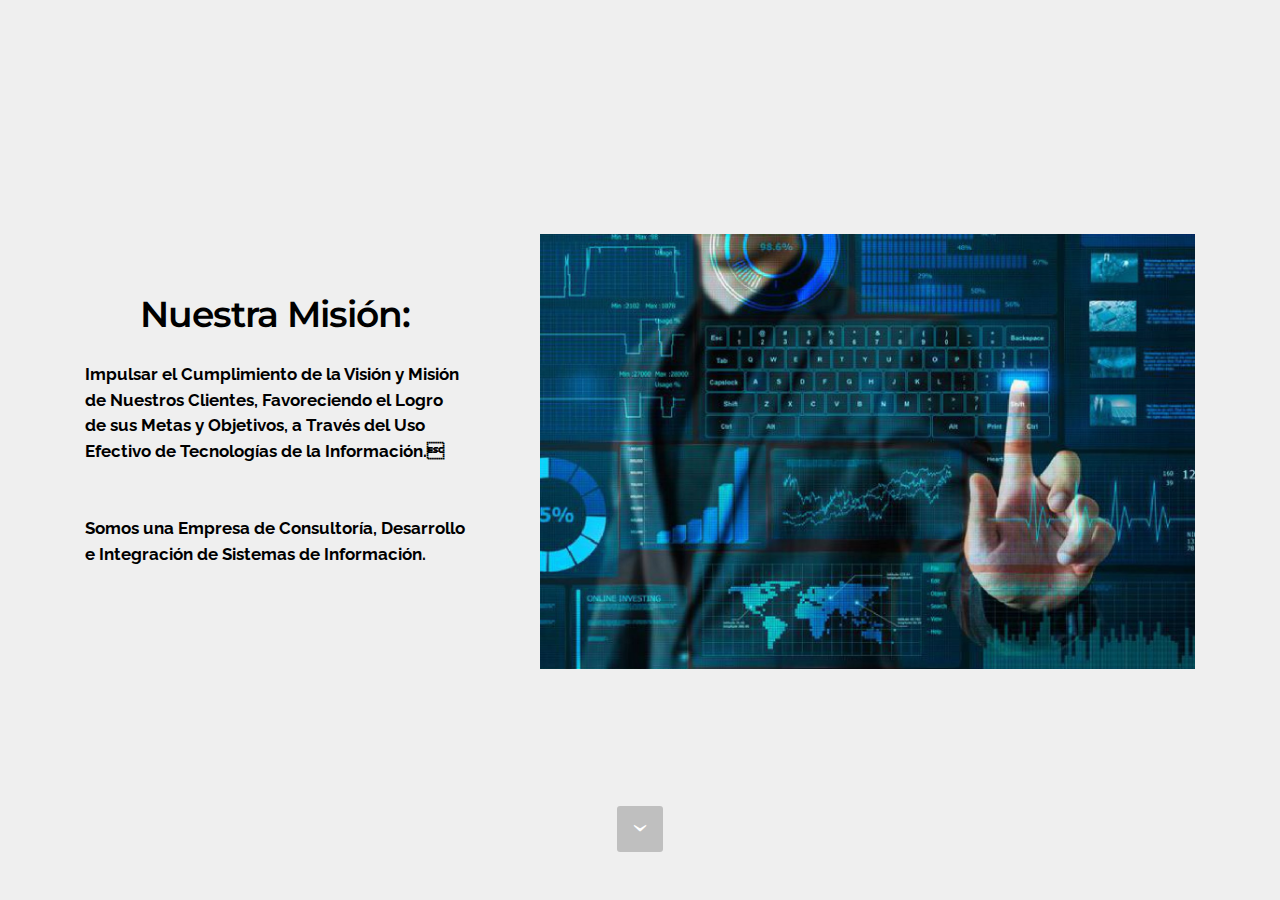
<file: geasolutions/somos.html>
<!DOCTYPE html>
<html>
<head>
  <!-- Site made with Mobirise Website Builder v3.11.1, https://mobirise.com -->
  <meta charset="UTF-8">
  <meta http-equiv="X-UA-Compatible" content="IE=edge">
  <meta name="generator" content="Mobirise v3.11.1, mobirise.com">
  <meta name="viewport" content="width=device-width, initial-scale=1">
  <link rel="shortcut icon" href="assets/images/logo-gea1-0-1-128x94-3.png" type="image/x-icon">
  <meta name="description" content="Empresa de Tecnologías de la Información">
  <title>Somos Gea</title>
  <link rel="stylesheet" href="https://fonts.googleapis.com/css?family=Lora:400,700,400italic,700italic&amp;subset=latin">
  <link rel="stylesheet" href="https://fonts.googleapis.com/css?family=Montserrat:400,700">
  <link rel="stylesheet" href="https://fonts.googleapis.com/css?family=Raleway:100,100i,200,200i,300,300i,400,400i,500,500i,600,600i,700,700i,800,800i,900,900i">
  <link rel="stylesheet" href="assets/bootstrap-material-design-font/css/material.css">
  <link rel="stylesheet" href="assets/tether/tether.min.css">
  <link rel="stylesheet" href="assets/bootstrap/css/bootstrap.min.css">
  <link rel="stylesheet" href="assets/animate.css/animate.min.css">
  <link rel="stylesheet" href="assets/theme/css/style.css">
  <link rel="stylesheet" href="assets/mobirise/css/mbr-additional.css" type="text/css">
  
  
  
</head>
<body>
<section class="mbr-section mbr-section-hero mbr-section-full header2" id="header2-1q" style="background-color: rgb(239, 239, 239);">

    

    <div class="mbr-table mbr-table-full">
        <div class="mbr-table-cell">

            <div class="container">
                <div class="mbr-section row">
                    <div class="mbr-table-md-up">
                        
                        
                        

                        <div class="mbr-table-cell col-md-5 content-size text-xs-center text-md-right">

                            <h3 class="mbr-section-title display-2">Nuestra Misión:<br></h3>

                            <div class="mbr-section-text lead">
                                <p><strong>Impulsar el Cumplimiento de la Visión y Misión de Nuestros Clientes, Favoreciendo el Logro de sus Metas y Objetivos, a Través del Uso Efectivo de Tecnologías de la Información.<br></strong><br><strong><br></strong><strong>Somos una Empresa de Consultoría, Desarrollo e Integración de Sistemas de Información.</strong><br></p>
                            </div>

                            

                        </div>
                        <div class="mbr-table-cell mbr-valign-top mbr-left-padding-md-up col-md-7 image-size" style="width: 64%;">
                            <div class="mbr-figure"><img src="assets/images/tecnologia-shutterstock-1-1400x932.jpg"></div>
                        </div>

                    </div>
                </div>
            </div>

        </div>
    </div>

    <div class="mbr-arrow mbr-arrow-floating hidden-sm-down" aria-hidden="true"><a href="#next"><i class="mbr-arrow-icon"></i></a></div>

</section>


  <section class="engine"><a rel="external" href="https://mobirise.com">mobirise.com</a></section><script src="assets/web/assets/jquery/jquery.min.js"></script>
  <script src="assets/tether/tether.min.js"></script>
  <script src="assets/bootstrap/js/bootstrap.min.js"></script>
  <script src="assets/smooth-scroll/SmoothScroll.js"></script>
  <script src="assets/viewportChecker/jquery.viewportchecker.js"></script>
  <script src="assets/theme/js/script.js"></script>
  
  
  <input name="animation" type="hidden">
   <div id="scrollToTop" class="scrollToTop mbr-arrow-up"><a style="text-align: center;"><i class="mbr-arrow-up-icon"></i></a></div>
  </body>
</html>
</file>
<file: geasolutions/assets/bootstrap-material-design-font/css/material.css>
@font-face {
  font-family: 'Material-Design-Icons';
  src: url('../fonts/Material-Design-Icons.eot?3ocs8m');
  src: url('../fonts/Material-Design-Icons.eot?#iefix3ocs8m') format('embedded-opentype'), url('../fonts/Material-Design-Icons.woff?3ocs8m') format('woff'), url('../fonts/Material-Design-Icons.ttf?3ocs8m') format('truetype'), url('../fonts/Material-Design-Icons.svg?3ocs8m#Material-Design-Icons') format('svg');
  font-weight: normal;
  font-style: normal;
}
[class^="mdi-"],
[class*="mdi-"] {
  speak: none;
  display: inline-block;
  font-style: normal;
  font-variant:normal;
  font-weight:normal;
  /*font-size:24px;*/
  line-height:1;
  font-family:'Material-Design-Icons' !important;
  text-rendering: auto;
  
  -webkit-font-smoothing: antialiased;
  -moz-osx-font-smoothing: grayscale;
  -webkit-transform: translate(0, 0);
      -ms-transform: translate(0, 0);
          transform: translate(0, 0);
}
[class^="mdi-"]:before,
[class*="mdi-"]:before {
  display: inline-block;
  speak: none;
  text-decoration: inherit;
}
[class^="mdi-"].pull-left,
[class*="mdi-"].pull-left {
  margin-right: .3em;
}
[class^="mdi-"].pull-right,
[class*="mdi-"].pull-right {
  margin-left: .3em;
}
[class^="mdi-"].mdi-lg:before,
[class*="mdi-"].mdi-lg:before,
[class^="mdi-"].mdi-lg:after,
[class*="mdi-"].mdi-lg:after {
  font-size: 1.33333333em;
  line-height: 0.75em;
  vertical-align: -15%;
}
[class^="mdi-"].mdi-2x:before,
[class*="mdi-"].mdi-2x:before,
[class^="mdi-"].mdi-2x:after,
[class*="mdi-"].mdi-2x:after {
  font-size: 2em;
}
[class^="mdi-"].mdi-3x:before,
[class*="mdi-"].mdi-3x:before,
[class^="mdi-"].mdi-3x:after,
[class*="mdi-"].mdi-3x:after {
  font-size: 3em;
}
[class^="mdi-"].mdi-4x:before,
[class*="mdi-"].mdi-4x:before,
[class^="mdi-"].mdi-4x:after,
[class*="mdi-"].mdi-4x:after {
  font-size: 4em;
}
[class^="mdi-"].mdi-5x:before,
[class*="mdi-"].mdi-5x:before,
[class^="mdi-"].mdi-5x:after,
[class*="mdi-"].mdi-5x:after {
  font-size: 5em;
}
[class^="mdi-device-signal-cellular-"]:after,
[class^="mdi-device-battery-"]:after,
[class^="mdi-device-battery-charging-"]:after,
[class^="mdi-device-signal-cellular-connected-no-internet-"]:after,
[class^="mdi-device-signal-wifi-"]:after,
[class^="mdi-device-signal-wifi-statusbar-not-connected"]:after,
.mdi-device-network-wifi:after {
  opacity: .3;
  position: absolute;
  left: 0;
  top: 0;
  z-index: 1;
  display: inline-block;
  speak: none;
  text-decoration: inherit;
}
[class^="mdi-device-signal-cellular-"]:after {
  content: "\e758";
}
[class^="mdi-device-battery-"]:after {
  content: "\e735";
}
[class^="mdi-device-battery-charging-"]:after {
  content: "\e733";
}
[class^="mdi-device-signal-cellular-connected-no-internet-"]:after {
  content: "\e75d";
}
[class^="mdi-device-signal-wifi-"]:after,
.mdi-device-network-wifi:after {
  content: "\e765";
}
[class^="mdi-device-signal-wifi-statusbasr-not-connected"]:after {
  content: "\e8f7";
}
.mdi-device-signal-cellular-off:after,
.mdi-device-signal-cellular-null:after,
.mdi-device-signal-cellular-no-sim:after,
.mdi-device-signal-wifi-off:after,
.mdi-device-signal-wifi-4-bar:after,
.mdi-device-signal-cellular-4-bar:after,
.mdi-device-battery-alert:after,
.mdi-device-signal-cellular-connected-no-internet-4-bar:after,
.mdi-device-battery-std:after,
.mdi-device-battery-full .mdi-device-battery-unknown:after {
  content: "";
}
.mdi-fw {
  width: 1.28571429em;
  text-align: center;
}
.mdi-ul {
  padding-left: 0;
  margin-left: 2.14285714em;
  list-style-type: none;
}
.mdi-ul > li {
  position: relative;
}
.mdi-li {
  position: absolute;
  left: -2.14285714em;
  width: 2.14285714em;
  top: 0.14285714em;
  text-align: center;
}
.mdi-li.mdi-lg {
  left: -1.85714286em;
}
.mdi-border {
  padding: .2em .25em .15em;
  border: solid 0.08em #eeeeee;
  border-radius: .1em;
}
.mdi-spin {
  -webkit-animation: mdi-spin 2s infinite linear;
  animation: mdi-spin 2s infinite linear;
  -webkit-transform-origin: 50% 50%;
  -ms-transform-origin: 50% 50%;
      transform-origin: 50% 50%;
}
.mdi-pulse {
  -webkit-animation: mdi-spin 1s steps(8) infinite;
  animation: mdi-spin 1s steps(8) infinite;
  -webkit-transform-origin: 50% 50%;
  -ms-transform-origin: 50% 50%;
      transform-origin: 50% 50%;
}
@-webkit-keyframes mdi-spin {
  0% {
    -webkit-transform: rotate(0deg);
    transform: rotate(0deg);
  }
  100% {
    -webkit-transform: rotate(359deg);
    transform: rotate(359deg);
  }
}
@keyframes mdi-spin {
  0% {
    -webkit-transform: rotate(0deg);
    transform: rotate(0deg);
  }
  100% {
    -webkit-transform: rotate(359deg);
    transform: rotate(359deg);
  }
}
.mdi-rotate-90 {
  filter: progid:DXImageTransform.Microsoft.BasicImage(rotation=1);
  -webkit-transform: rotate(90deg);
  -ms-transform: rotate(90deg);
  transform: rotate(90deg);
}
.mdi-rotate-180 {
  filter: progid:DXImageTransform.Microsoft.BasicImage(rotation=2);
  -webkit-transform: rotate(180deg);
  -ms-transform: rotate(180deg);
  transform: rotate(180deg);
}
.mdi-rotate-270 {
  filter: progid:DXImageTransform.Microsoft.BasicImage(rotation=3);
  -webkit-transform: rotate(270deg);
  -ms-transform: rotate(270deg);
  transform: rotate(270deg);
}
.mdi-flip-horizontal {
  filter: progid:DXImageTransform.Microsoft.BasicImage(rotation=0, mirror=1);
  -webkit-transform: scale(-1, 1);
  -ms-transform: scale(-1, 1);
  transform: scale(-1, 1);
}
.mdi-flip-vertical {
  filter: progid:DXImageTransform.Microsoft.BasicImage(rotation=2, mirror=1);
  -webkit-transform: scale(1, -1);
  -ms-transform: scale(1, -1);
  transform: scale(1, -1);
}
:root .mdi-rotate-90,
:root .mdi-rotate-180,
:root .mdi-rotate-270,
:root .mdi-flip-horizontal,
:root .mdi-flip-vertical {
  -webkit-filter: none;
          filter: none;
}
.mdi-stack {
  position: relative;
  display: inline-block;
  width: 2em;
  height: 2em;
  line-height: 2em;
  vertical-align: middle;
}
.mdi-stack-1x,
.mdi-stack-2x {
  position: absolute;
  left: 0;
  width: 100%;
  text-align: center;
}
.mdi-stack-1x {
  line-height: inherit;
}
.mdi-stack-2x {
  font-size: 2em;
}
.mdi-inverse {
  color: #ffffff;
}
/* Start Icons */
.mdi-action-3d-rotation:before {
  content: "\e600";
}
.mdi-action-accessibility:before {
  content: "\e601";
}
.mdi-action-account-balance-wallet:before {
  content: "\e602";
}
.mdi-action-account-balance:before {
  content: "\e603";
}
.mdi-action-account-box:before {
  content: "\e604";
}
.mdi-action-account-child:before {
  content: "\e605";
}
.mdi-action-account-circle:before {
  content: "\e606";
}
.mdi-action-add-shopping-cart:before {
  content: "\e607";
}
.mdi-action-alarm-add:before {
  content: "\e608";
}
.mdi-action-alarm-off:before {
  content: "\e609";
}
.mdi-action-alarm-on:before {
  content: "\e60a";
}
.mdi-action-alarm:before {
  content: "\e60b";
}
.mdi-action-android:before {
  content: "\e60c";
}
.mdi-action-announcement:before {
  content: "\e60d";
}
.mdi-action-aspect-ratio:before {
  content: "\e60e";
}
.mdi-action-assessment:before {
  content: "\e60f";
}
.mdi-action-assignment-ind:before {
  content: "\e610";
}
.mdi-action-assignment-late:before {
  content: "\e611";
}
.mdi-action-assignment-return:before {
  content: "\e612";
}
.mdi-action-assignment-returned:before {
  content: "\e613";
}
.mdi-action-assignment-turned-in:before {
  content: "\e614";
}
.mdi-action-assignment:before {
  content: "\e615";
}
.mdi-action-autorenew:before {
  content: "\e616";
}
.mdi-action-backup:before {
  content: "\e617";
}
.mdi-action-book:before {
  content: "\e618";
}
.mdi-action-bookmark-outline:before {
  content: "\e619";
}
.mdi-action-bookmark:before {
  content: "\e61a";
}
.mdi-action-bug-report:before {
  content: "\e61b";
}
.mdi-action-cached:before {
  content: "\e61c";
}
.mdi-action-check-circle:before {
  content: "\e61d";
}
.mdi-action-class:before {
  content: "\e61e";
}
.mdi-action-credit-card:before {
  content: "\e61f";
}
.mdi-action-dashboard:before {
  content: "\e620";
}
.mdi-action-delete:before {
  content: "\e621";
}
.mdi-action-description:before {
  content: "\e622";
}
.mdi-action-dns:before {
  content: "\e623";
}
.mdi-action-done-all:before {
  content: "\e624";
}
.mdi-action-done:before {
  content: "\e625";
}
.mdi-action-event:before {
  content: "\e626";
}
.mdi-action-exit-to-app:before {
  content: "\e627";
}
.mdi-action-explore:before {
  content: "\e628";
}
.mdi-action-extension:before {
  content: "\e629";
}
.mdi-action-face-unlock:before {
  content: "\e62a";
}
.mdi-action-favorite-outline:before {
  content: "\e62b";
}
.mdi-action-favorite:before {
  content: "\e62c";
}
.mdi-action-find-in-page:before {
  content: "\e62d";
}
.mdi-action-find-replace:before {
  content: "\e62e";
}
.mdi-action-flip-to-back:before {
  content: "\e62f";
}
.mdi-action-flip-to-front:before {
  content: "\e630";
}
.mdi-action-get-app:before {
  content: "\e631";
}
.mdi-action-grade:before {
  content: "\e632";
}
.mdi-action-group-work:before {
  content: "\e633";
}
.mdi-action-help:before {
  content: "\e634";
}
.mdi-action-highlight-remove:before {
  content: "\e635";
}
.mdi-action-history:before {
  content: "\e636";
}
.mdi-action-home:before {
  content: "\e637";
}
.mdi-action-https:before {
  content: "\e638";
}
.mdi-action-info-outline:before {
  content: "\e639";
}
.mdi-action-info:before {
  content: "\e63a";
}
.mdi-action-input:before {
  content: "\e63b";
}
.mdi-action-invert-colors:before {
  content: "\e63c";
}
.mdi-action-label-outline:before {
  content: "\e63d";
}
.mdi-action-label:before {
  content: "\e63e";
}
.mdi-action-language:before {
  content: "\e63f";
}
.mdi-action-launch:before {
  content: "\e640";
}
.mdi-action-list:before {
  content: "\e641";
}
.mdi-action-lock-open:before {
  content: "\e642";
}
.mdi-action-lock-outline:before {
  content: "\e643";
}
.mdi-action-lock:before {
  content: "\e644";
}
.mdi-action-loyalty:before {
  content: "\e645";
}
.mdi-action-markunread-mailbox:before {
  content: "\e646";
}
.mdi-action-note-add:before {
  content: "\e647";
}
.mdi-action-open-in-browser:before {
  content: "\e648";
}
.mdi-action-open-in-new:before {
  content: "\e649";
}
.mdi-action-open-with:before {
  content: "\e64a";
}
.mdi-action-pageview:before {
  content: "\e64b";
}
.mdi-action-payment:before {
  content: "\e64c";
}
.mdi-action-perm-camera-mic:before {
  content: "\e64d";
}
.mdi-action-perm-contact-cal:before {
  content: "\e64e";
}
.mdi-action-perm-data-setting:before {
  content: "\e64f";
}
.mdi-action-perm-device-info:before {
  content: "\e650";
}
.mdi-action-perm-identity:before {
  content: "\e651";
}
.mdi-action-perm-media:before {
  content: "\e652";
}
.mdi-action-perm-phone-msg:before {
  content: "\e653";
}
.mdi-action-perm-scan-wifi:before {
  content: "\e654";
}
.mdi-action-picture-in-picture:before {
  content: "\e655";
}
.mdi-action-polymer:before {
  content: "\e656";
}
.mdi-action-print:before {
  content: "\e657";
}
.mdi-action-query-builder:before {
  content: "\e658";
}
.mdi-action-question-answer:before {
  content: "\e659";
}
.mdi-action-receipt:before {
  content: "\e65a";
}
.mdi-action-redeem:before {
  content: "\e65b";
}
.mdi-action-reorder:before {
  content: "\e65c";
}
.mdi-action-report-problem:before {
  content: "\e65d";
}
.mdi-action-restore:before {
  content: "\e65e";
}
.mdi-action-room:before {
  content: "\e65f";
}
.mdi-action-schedule:before {
  content: "\e660";
}
.mdi-action-search:before {
  content: "\e661";
}
.mdi-action-settings-applications:before {
  content: "\e662";
}
.mdi-action-settings-backup-restore:before {
  content: "\e663";
}
.mdi-action-settings-bluetooth:before {
  content: "\e664";
}
.mdi-action-settings-cell:before {
  content: "\e665";
}
.mdi-action-settings-display:before {
  content: "\e666";
}
.mdi-action-settings-ethernet:before {
  content: "\e667";
}
.mdi-action-settings-input-antenna:before {
  content: "\e668";
}
.mdi-action-settings-input-component:before {
  content: "\e669";
}
.mdi-action-settings-input-composite:before {
  content: "\e66a";
}
.mdi-action-settings-input-hdmi:before {
  content: "\e66b";
}
.mdi-action-settings-input-svideo:before {
  content: "\e66c";
}
.mdi-action-settings-overscan:before {
  content: "\e66d";
}
.mdi-action-settings-phone:before {
  content: "\e66e";
}
.mdi-action-settings-power:before {
  content: "\e66f";
}
.mdi-action-settings-remote:before {
  content: "\e670";
}
.mdi-action-settings-voice:before {
  content: "\e671";
}
.mdi-action-settings:before {
  content: "\e672";
}
.mdi-action-shop-two:before {
  content: "\e673";
}
.mdi-action-shop:before {
  content: "\e674";
}
.mdi-action-shopping-basket:before {
  content: "\e675";
}
.mdi-action-shopping-cart:before {
  content: "\e676";
}
.mdi-action-speaker-notes:before {
  content: "\e677";
}
.mdi-action-spellcheck:before {
  content: "\e678";
}
.mdi-action-star-rate:before {
  content: "\e679";
}
.mdi-action-stars:before {
  content: "\e67a";
}
.mdi-action-store:before {
  content: "\e67b";
}
.mdi-action-subject:before {
  content: "\e67c";
}
.mdi-action-supervisor-account:before {
  content: "\e67d";
}
.mdi-action-swap-horiz:before {
  content: "\e67e";
}
.mdi-action-swap-vert-circle:before {
  content: "\e67f";
}
.mdi-action-swap-vert:before {
  content: "\e680";
}
.mdi-action-system-update-tv:before {
  content: "\e681";
}
.mdi-action-tab-unselected:before {
  content: "\e682";
}
.mdi-action-tab:before {
  content: "\e683";
}
.mdi-action-theaters:before {
  content: "\e684";
}
.mdi-action-thumb-down:before {
  content: "\e685";
}
.mdi-action-thumb-up:before {
  content: "\e686";
}
.mdi-action-thumbs-up-down:before {
  content: "\e687";
}
.mdi-action-toc:before {
  content: "\e688";
}
.mdi-action-today:before {
  content: "\e689";
}
.mdi-action-track-changes:before {
  content: "\e68a";
}
.mdi-action-translate:before {
  content: "\e68b";
}
.mdi-action-trending-down:before {
  content: "\e68c";
}
.mdi-action-trending-neutral:before {
  content: "\e68d";
}
.mdi-action-trending-up:before {
  content: "\e68e";
}
.mdi-action-turned-in-not:before {
  content: "\e68f";
}
.mdi-action-turned-in:before {
  content: "\e690";
}
.mdi-action-verified-user:before {
  content: "\e691";
}
.mdi-action-view-agenda:before {
  content: "\e692";
}
.mdi-action-view-array:before {
  content: "\e693";
}
.mdi-action-view-carousel:before {
  content: "\e694";
}
.mdi-action-view-column:before {
  content: "\e695";
}
.mdi-action-view-day:before {
  content: "\e696";
}
.mdi-action-view-headline:before {
  content: "\e697";
}
.mdi-action-view-list:before {
  content: "\e698";
}
.mdi-action-view-module:before {
  content: "\e699";
}
.mdi-action-view-quilt:before {
  content: "\e69a";
}
.mdi-action-view-stream:before {
  content: "\e69b";
}
.mdi-action-view-week:before {
  content: "\e69c";
}
.mdi-action-visibility-off:before {
  content: "\e69d";
}
.mdi-action-visibility:before {
  content: "\e69e";
}
.mdi-action-wallet-giftcard:before {
  content: "\e69f";
}
.mdi-action-wallet-membership:before {
  content: "\e6a0";
}
.mdi-action-wallet-travel:before {
  content: "\e6a1";
}
.mdi-action-work:before {
  content: "\e6a2";
}
.mdi-alert-error:before {
  content: "\e6a3";
}
.mdi-alert-warning:before {
  content: "\e6a4";
}
.mdi-av-album:before {
  content: "\e6a5";
}
.mdi-av-closed-caption:before {
  content: "\e6a6";
}
.mdi-av-equalizer:before {
  content: "\e6a7";
}
.mdi-av-explicit:before {
  content: "\e6a8";
}
.mdi-av-fast-forward:before {
  content: "\e6a9";
}
.mdi-av-fast-rewind:before {
  content: "\e6aa";
}
.mdi-av-games:before {
  content: "\e6ab";
}
.mdi-av-hearing:before {
  content: "\e6ac";
}
.mdi-av-high-quality:before {
  content: "\e6ad";
}
.mdi-av-loop:before {
  content: "\e6ae";
}
.mdi-av-mic-none:before {
  content: "\e6af";
}
.mdi-av-mic-off:before {
  content: "\e6b0";
}
.mdi-av-mic:before {
  content: "\e6b1";
}
.mdi-av-movie:before {
  content: "\e6b2";
}
.mdi-av-my-library-add:before {
  content: "\e6b3";
}
.mdi-av-my-library-books:before {
  content: "\e6b4";
}
.mdi-av-my-library-music:before {
  content: "\e6b5";
}
.mdi-av-new-releases:before {
  content: "\e6b6";
}
.mdi-av-not-interested:before {
  content: "\e6b7";
}
.mdi-av-pause-circle-fill:before {
  content: "\e6b8";
}
.mdi-av-pause-circle-outline:before {
  content: "\e6b9";
}
.mdi-av-pause:before {
  content: "\e6ba";
}
.mdi-av-play-arrow:before {
  content: "\e6bb";
}
.mdi-av-play-circle-fill:before {
  content: "\e6bc";
}
.mdi-av-play-circle-outline:before {
  content: "\e6bd";
}
.mdi-av-play-shopping-bag:before {
  content: "\e6be";
}
.mdi-av-playlist-add:before {
  content: "\e6bf";
}
.mdi-av-queue-music:before {
  content: "\e6c0";
}
.mdi-av-queue:before {
  content: "\e6c1";
}
.mdi-av-radio:before {
  content: "\e6c2";
}
.mdi-av-recent-actors:before {
  content: "\e6c3";
}
.mdi-av-repeat-one:before {
  content: "\e6c4";
}
.mdi-av-repeat:before {
  content: "\e6c5";
}
.mdi-av-replay:before {
  content: "\e6c6";
}
.mdi-av-shuffle:before {
  content: "\e6c7";
}
.mdi-av-skip-next:before {
  content: "\e6c8";
}
.mdi-av-skip-previous:before {
  content: "\e6c9";
}
.mdi-av-snooze:before {
  content: "\e6ca";
}
.mdi-av-stop:before {
  content: "\e6cb";
}
.mdi-av-subtitles:before {
  content: "\e6cc";
}
.mdi-av-surround-sound:before {
  content: "\e6cd";
}
.mdi-av-timer:before {
  content: "\e6ce";
}
.mdi-av-video-collection:before {
  content: "\e6cf";
}
.mdi-av-videocam-off:before {
  content: "\e6d0";
}
.mdi-av-videocam:before {
  content: "\e6d1";
}
.mdi-av-volume-down:before {
  content: "\e6d2";
}
.mdi-av-volume-mute:before {
  content: "\e6d3";
}
.mdi-av-volume-off:before {
  content: "\e6d4";
}
.mdi-av-volume-up:before {
  content: "\e6d5";
}
.mdi-av-web:before {
  content: "\e6d6";
}
.mdi-communication-business:before {
  content: "\e6d7";
}
.mdi-communication-call-end:before {
  content: "\e6d8";
}
.mdi-communication-call-made:before {
  content: "\e6d9";
}
.mdi-communication-call-merge:before {
  content: "\e6da";
}
.mdi-communication-call-missed:before {
  content: "\e6db";
}
.mdi-communication-call-received:before {
  content: "\e6dc";
}
.mdi-communication-call-split:before {
  content: "\e6dd";
}
.mdi-communication-call:before {
  content: "\e6de";
}
.mdi-communication-chat:before {
  content: "\e6df";
}
.mdi-communication-clear-all:before {
  content: "\e6e0";
}
.mdi-communication-comment:before {
  content: "\e6e1";
}
.mdi-communication-contacts:before {
  content: "\e6e2";
}
.mdi-communication-dialer-sip:before {
  content: "\e6e3";
}
.mdi-communication-dialpad:before {
  content: "\e6e4";
}
.mdi-communication-dnd-on:before {
  content: "\e6e5";
}
.mdi-communication-email:before {
  content: "\e6e6";
}
.mdi-communication-forum:before {
  content: "\e6e7";
}
.mdi-communication-import-export:before {
  content: "\e6e8";
}
.mdi-communication-invert-colors-off:before {
  content: "\e6e9";
}
.mdi-communication-invert-colors-on:before {
  content: "\e6ea";
}
.mdi-communication-live-help:before {
  content: "\e6eb";
}
.mdi-communication-location-off:before {
  content: "\e6ec";
}
.mdi-communication-location-on:before {
  content: "\e6ed";
}
.mdi-communication-message:before {
  content: "\e6ee";
}
.mdi-communication-messenger:before {
  content: "\e6ef";
}
.mdi-communication-no-sim:before {
  content: "\e6f0";
}
.mdi-communication-phone:before {
  content: "\e6f1";
}
.mdi-communication-portable-wifi-off:before {
  content: "\e6f2";
}
.mdi-communication-quick-contacts-dialer:before {
  content: "\e6f3";
}
.mdi-communication-quick-contacts-mail:before {
  content: "\e6f4";
}
.mdi-communication-ring-volume:before {
  content: "\e6f5";
}
.mdi-communication-stay-current-landscape:before {
  content: "\e6f6";
}
.mdi-communication-stay-current-portrait:before {
  content: "\e6f7";
}
.mdi-communication-stay-primary-landscape:before {
  content: "\e6f8";
}
.mdi-communication-stay-primary-portrait:before {
  content: "\e6f9";
}
.mdi-communication-swap-calls:before {
  content: "\e6fa";
}
.mdi-communication-textsms:before {
  content: "\e6fb";
}
.mdi-communication-voicemail:before {
  content: "\e6fc";
}
.mdi-communication-vpn-key:before {
  content: "\e6fd";
}
.mdi-content-add-box:before {
  content: "\e6fe";
}
.mdi-content-add-circle-outline:before {
  content: "\e6ff";
}
.mdi-content-add-circle:before {
  content: "\e700";
}
.mdi-content-add:before {
  content: "\e701";
}
.mdi-content-archive:before {
  content: "\e702";
}
.mdi-content-backspace:before {
  content: "\e703";
}
.mdi-content-block:before {
  content: "\e704";
}
.mdi-content-clear:before {
  content: "\e705";
}
.mdi-content-content-copy:before {
  content: "\e706";
}
.mdi-content-content-cut:before {
  content: "\e707";
}
.mdi-content-content-paste:before {
  content: "\e708";
}
.mdi-content-create:before {
  content: "\e709";
}
.mdi-content-drafts:before {
  content: "\e70a";
}
.mdi-content-filter-list:before {
  content: "\e70b";
}
.mdi-content-flag:before {
  content: "\e70c";
}
.mdi-content-forward:before {
  content: "\e70d";
}
.mdi-content-gesture:before {
  content: "\e70e";
}
.mdi-content-inbox:before {
  content: "\e70f";
}
.mdi-content-link:before {
  content: "\e710";
}
.mdi-content-mail:before {
  content: "\e711";
}
.mdi-content-markunread:before {
  content: "\e712";
}
.mdi-content-redo:before {
  content: "\e713";
}
.mdi-content-remove-circle-outline:before {
  content: "\e714";
}
.mdi-content-remove-circle:before {
  content: "\e715";
}
.mdi-content-remove:before {
  content: "\e716";
}
.mdi-content-reply-all:before {
  content: "\e717";
}
.mdi-content-reply:before {
  content: "\e718";
}
.mdi-content-report:before {
  content: "\e719";
}
.mdi-content-save:before {
  content: "\e71a";
}
.mdi-content-select-all:before {
  content: "\e71b";
}
.mdi-content-send:before {
  content: "\e71c";
}
.mdi-content-sort:before {
  content: "\e71d";
}
.mdi-content-text-format:before {
  content: "\e71e";
}
.mdi-content-undo:before {
  content: "\e71f";
}
.mdi-editor-attach-file:before {
  content: "\e776";
}
.mdi-editor-attach-money:before {
  content: "\e777";
}
.mdi-editor-border-all:before {
  content: "\e778";
}
.mdi-editor-border-bottom:before {
  content: "\e779";
}
.mdi-editor-border-clear:before {
  content: "\e77a";
}
.mdi-editor-border-color:before {
  content: "\e77b";
}
.mdi-editor-border-horizontal:before {
  content: "\e77c";
}
.mdi-editor-border-inner:before {
  content: "\e77d";
}
.mdi-editor-border-left:before {
  content: "\e77e";
}
.mdi-editor-border-outer:before {
  content: "\e77f";
}
.mdi-editor-border-right:before {
  content: "\e780";
}
.mdi-editor-border-style:before {
  content: "\e781";
}
.mdi-editor-border-top:before {
  content: "\e782";
}
.mdi-editor-border-vertical:before {
  content: "\e783";
}
.mdi-editor-format-align-center:before {
  content: "\e784";
}
.mdi-editor-format-align-justify:before {
  content: "\e785";
}
.mdi-editor-format-align-left:before {
  content: "\e786";
}
.mdi-editor-format-align-right:before {
  content: "\e787";
}
.mdi-editor-format-bold:before {
  content: "\e788";
}
.mdi-editor-format-clear:before {
  content: "\e789";
}
.mdi-editor-format-color-fill:before {
  content: "\e78a";
}
.mdi-editor-format-color-reset:before {
  content: "\e78b";
}
.mdi-editor-format-color-text:before {
  content: "\e78c";
}
.mdi-editor-format-indent-decrease:before {
  content: "\e78d";
}
.mdi-editor-format-indent-increase:before {
  content: "\e78e";
}
.mdi-editor-format-italic:before {
  content: "\e78f";
}
.mdi-editor-format-line-spacing:before {
  content: "\e790";
}
.mdi-editor-format-list-bulleted:before {
  content: "\e791";
}
.mdi-editor-format-list-numbered:before {
  content: "\e792";
}
.mdi-editor-format-paint:before {
  content: "\e793";
}
.mdi-editor-format-quote:before {
  content: "\e794";
}
.mdi-editor-format-size:before {
  content: "\e795";
}
.mdi-editor-format-strikethrough:before {
  content: "\e796";
}
.mdi-editor-format-textdirection-l-to-r:before {
  content: "\e797";
}
.mdi-editor-format-textdirection-r-to-l:before {
  content: "\e798";
}
.mdi-editor-format-underline:before {
  content: "\e799";
}
.mdi-editor-functions:before {
  content: "\e79a";
}
.mdi-editor-insert-chart:before {
  content: "\e79b";
}
.mdi-editor-insert-comment:before {
  content: "\e79c";
}
.mdi-editor-insert-drive-file:before {
  content: "\e79d";
}
.mdi-editor-insert-emoticon:before {
  content: "\e79e";
}
.mdi-editor-insert-invitation:before {
  content: "\e79f";
}
.mdi-editor-insert-link:before {
  content: "\e7a0";
}
.mdi-editor-insert-photo:before {
  content: "\e7a1";
}
.mdi-editor-merge-type:before {
  content: "\e7a2";
}
.mdi-editor-mode-comment:before {
  content: "\e7a3";
}
.mdi-editor-mode-edit:before {
  content: "\e7a4";
}
.mdi-editor-publish:before {
  content: "\e7a5";
}
.mdi-editor-vertical-align-bottom:before {
  content: "\e7a6";
}
.mdi-editor-vertical-align-center:before {
  content: "\e7a7";
}
.mdi-editor-vertical-align-top:before {
  content: "\e7a8";
}
.mdi-editor-wrap-text:before {
  content: "\e7a9";
}
.mdi-file-attachment:before {
  content: "\e7aa";
}
.mdi-file-cloud-circle:before {
  content: "\e7ab";
}
.mdi-file-cloud-done:before {
  content: "\e7ac";
}
.mdi-file-cloud-download:before {
  content: "\e7ad";
}
.mdi-file-cloud-off:before {
  content: "\e7ae";
}
.mdi-file-cloud-queue:before {
  content: "\e7af";
}
.mdi-file-cloud-upload:before {
  content: "\e7b0";
}
.mdi-file-cloud:before {
  content: "\e7b1";
}
.mdi-file-file-download:before {
  content: "\e7b2";
}
.mdi-file-file-upload:before {
  content: "\e7b3";
}
.mdi-file-folder-open:before {
  content: "\e7b4";
}
.mdi-file-folder-shared:before {
  content: "\e7b5";
}
.mdi-file-folder:before {
  content: "\e7b6";
}
.mdi-device-access-alarm:before {
  content: "\e720";
}
.mdi-device-access-alarms:before {
  content: "\e721";
}
.mdi-device-access-time:before {
  content: "\e722";
}
.mdi-device-add-alarm:before {
  content: "\e723";
}
.mdi-device-airplanemode-off:before {
  content: "\e724";
}
.mdi-device-airplanemode-on:before {
  content: "\e725";
}
.mdi-device-battery-20:before {
  content: "\e726";
}
.mdi-device-battery-30:before {
  content: "\e727";
}
.mdi-device-battery-50:before {
  content: "\e728";
}
.mdi-device-battery-60:before {
  content: "\e729";
}
.mdi-device-battery-80:before {
  content: "\e72a";
}
.mdi-device-battery-90:before {
  content: "\e72b";
}
.mdi-device-battery-alert:before {
  content: "\e72c";
}
.mdi-device-battery-charging-20:before {
  content: "\e72d";
}
.mdi-device-battery-charging-30:before {
  content: "\e72e";
}
.mdi-device-battery-charging-50:before {
  content: "\e72f";
}
.mdi-device-battery-charging-60:before {
  content: "\e730";
}
.mdi-device-battery-charging-80:before {
  content: "\e731";
}
.mdi-device-battery-charging-90:before {
  content: "\e732";
}
.mdi-device-battery-charging-full:before {
  content: "\e733";
}
.mdi-device-battery-full:before {
  content: "\e734";
}
.mdi-device-battery-std:before {
  content: "\e735";
}
.mdi-device-battery-unknown:before {
  content: "\e736";
}
.mdi-device-bluetooth-connected:before {
  content: "\e737";
}
.mdi-device-bluetooth-disabled:before {
  content: "\e738";
}
.mdi-device-bluetooth-searching:before {
  content: "\e739";
}
.mdi-device-bluetooth:before {
  content: "\e73a";
}
.mdi-device-brightness-auto:before {
  content: "\e73b";
}
.mdi-device-brightness-high:before {
  content: "\e73c";
}
.mdi-device-brightness-low:before {
  content: "\e73d";
}
.mdi-device-brightness-medium:before {
  content: "\e73e";
}
.mdi-device-data-usage:before {
  content: "\e73f";
}
.mdi-device-developer-mode:before {
  content: "\e740";
}
.mdi-device-devices:before {
  content: "\e741";
}
.mdi-device-dvr:before {
  content: "\e742";
}
.mdi-device-gps-fixed:before {
  content: "\e743";
}
.mdi-device-gps-not-fixed:before {
  content: "\e744";
}
.mdi-device-gps-off:before {
  content: "\e745";
}
.mdi-device-location-disabled:before {
  content: "\e746";
}
.mdi-device-location-searching:before {
  content: "\e747";
}
.mdi-device-multitrack-audio:before {
  content: "\e748";
}
.mdi-device-network-cell:before {
  content: "\e749";
}
.mdi-device-network-wifi:before {
  content: "\e74a";
}
.mdi-device-nfc:before {
  content: "\e74b";
}
.mdi-device-now-wallpaper:before {
  content: "\e74c";
}
.mdi-device-now-widgets:before {
  content: "\e74d";
}
.mdi-device-screen-lock-landscape:before {
  content: "\e74e";
}
.mdi-device-screen-lock-portrait:before {
  content: "\e74f";
}
.mdi-device-screen-lock-rotation:before {
  content: "\e750";
}
.mdi-device-screen-rotation:before {
  content: "\e751";
}
.mdi-device-sd-storage:before {
  content: "\e752";
}
.mdi-device-settings-system-daydream:before {
  content: "\e753";
}
.mdi-device-signal-cellular-0-bar:before {
  content: "\e754";
}
.mdi-device-signal-cellular-1-bar:before {
  content: "\e755";
}
.mdi-device-signal-cellular-2-bar:before {
  content: "\e756";
}
.mdi-device-signal-cellular-3-bar:before {
  content: "\e757";
}
.mdi-device-signal-cellular-4-bar:before {
  content: "\e758";
}
.mdi-signal-wifi-statusbar-connected-no-internet-after:before {
  content: "\e8f6";
}
.mdi-device-signal-cellular-connected-no-internet-0-bar:before {
  content: "\e759";
}
.mdi-device-signal-cellular-connected-no-internet-1-bar:before {
  content: "\e75a";
}
.mdi-device-signal-cellular-connected-no-internet-2-bar:before {
  content: "\e75b";
}
.mdi-device-signal-cellular-connected-no-internet-3-bar:before {
  content: "\e75c";
}
.mdi-device-signal-cellular-connected-no-internet-4-bar:before {
  content: "\e75d";
}
.mdi-device-signal-cellular-no-sim:before {
  content: "\e75e";
}
.mdi-device-signal-cellular-null:before {
  content: "\e75f";
}
.mdi-device-signal-cellular-off:before {
  content: "\e760";
}
.mdi-device-signal-wifi-0-bar:before {
  content: "\e761";
}
.mdi-device-signal-wifi-1-bar:before {
  content: "\e762";
}
.mdi-device-signal-wifi-2-bar:before {
  content: "\e763";
}
.mdi-device-signal-wifi-3-bar:before {
  content: "\e764";
}
.mdi-device-signal-wifi-4-bar:before {
  content: "\e765";
}
.mdi-device-signal-wifi-off:before {
  content: "\e766";
}
.mdi-device-signal-wifi-statusbar-1-bar:before {
  content: "\e767";
}
.mdi-device-signal-wifi-statusbar-2-bar:before {
  content: "\e768";
}
.mdi-device-signal-wifi-statusbar-3-bar:before {
  content: "\e769";
}
.mdi-device-signal-wifi-statusbar-4-bar:before {
  content: "\e76a";
}
.mdi-device-signal-wifi-statusbar-connected-no-internet-:before {
  content: "\e76b";
}
.mdi-device-signal-wifi-statusbar-connected-no-internet:before {
  content: "\e76f";
}
.mdi-device-signal-wifi-statusbar-connected-no-internet-2:before {
  content: "\e76c";
}
.mdi-device-signal-wifi-statusbar-connected-no-internet-3:before {
  content: "\e76d";
}
.mdi-device-signal-wifi-statusbar-connected-no-internet-4:before {
  content: "\e76e";
}
.mdi-signal-wifi-statusbar-not-connected-after:before {
  content: "\e8f7";
}
.mdi-device-signal-wifi-statusbar-not-connected:before {
  content: "\e770";
}
.mdi-device-signal-wifi-statusbar-null:before {
  content: "\e771";
}
.mdi-device-storage:before {
  content: "\e772";
}
.mdi-device-usb:before {
  content: "\e773";
}
.mdi-device-wifi-lock:before {
  content: "\e774";
}
.mdi-device-wifi-tethering:before {
  content: "\e775";
}
.mdi-hardware-cast-connected:before {
  content: "\e7b7";
}
.mdi-hardware-cast:before {
  content: "\e7b8";
}
.mdi-hardware-computer:before {
  content: "\e7b9";
}
.mdi-hardware-desktop-mac:before {
  content: "\e7ba";
}
.mdi-hardware-desktop-windows:before {
  content: "\e7bb";
}
.mdi-hardware-dock:before {
  content: "\e7bc";
}
.mdi-hardware-gamepad:before {
  content: "\e7bd";
}
.mdi-hardware-headset-mic:before {
  content: "\e7be";
}
.mdi-hardware-headset:before {
  content: "\e7bf";
}
.mdi-hardware-keyboard-alt:before {
  content: "\e7c0";
}
.mdi-hardware-keyboard-arrow-down:before {
  content: "\e7c1";
}
.mdi-hardware-keyboard-arrow-left:before {
  content: "\e7c2";
}
.mdi-hardware-keyboard-arrow-right:before {
  content: "\e7c3";
}
.mdi-hardware-keyboard-arrow-up:before {
  content: "\e7c4";
}
.mdi-hardware-keyboard-backspace:before {
  content: "\e7c5";
}
.mdi-hardware-keyboard-capslock:before {
  content: "\e7c6";
}
.mdi-hardware-keyboard-control:before {
  content: "\e7c7";
}
.mdi-hardware-keyboard-hide:before {
  content: "\e7c8";
}
.mdi-hardware-keyboard-return:before {
  content: "\e7c9";
}
.mdi-hardware-keyboard-tab:before {
  content: "\e7ca";
}
.mdi-hardware-keyboard-voice:before {
  content: "\e7cb";
}
.mdi-hardware-keyboard:before {
  content: "\e7cc";
}
.mdi-hardware-laptop-chromebook:before {
  content: "\e7cd";
}
.mdi-hardware-laptop-mac:before {
  content: "\e7ce";
}
.mdi-hardware-laptop-windows:before {
  content: "\e7cf";
}
.mdi-hardware-laptop:before {
  content: "\e7d0";
}
.mdi-hardware-memory:before {
  content: "\e7d1";
}
.mdi-hardware-mouse:before {
  content: "\e7d2";
}
.mdi-hardware-phone-android:before {
  content: "\e7d3";
}
.mdi-hardware-phone-iphone:before {
  content: "\e7d4";
}
.mdi-hardware-phonelink-off:before {
  content: "\e7d5";
}
.mdi-hardware-phonelink:before {
  content: "\e7d6";
}
.mdi-hardware-security:before {
  content: "\e7d7";
}
.mdi-hardware-sim-card:before {
  content: "\e7d8";
}
.mdi-hardware-smartphone:before {
  content: "\e7d9";
}
.mdi-hardware-speaker:before {
  content: "\e7da";
}
.mdi-hardware-tablet-android:before {
  content: "\e7db";
}
.mdi-hardware-tablet-mac:before {
  content: "\e7dc";
}
.mdi-hardware-tablet:before {
  content: "\e7dd";
}
.mdi-hardware-tv:before {
  content: "\e7de";
}
.mdi-hardware-watch:before {
  content: "\e7df";
}
.mdi-image-add-to-photos:before {
  content: "\e7e0";
}
.mdi-image-adjust:before {
  content: "\e7e1";
}
.mdi-image-assistant-photo:before {
  content: "\e7e2";
}
.mdi-image-audiotrack:before {
  content: "\e7e3";
}
.mdi-image-blur-circular:before {
  content: "\e7e4";
}
.mdi-image-blur-linear:before {
  content: "\e7e5";
}
.mdi-image-blur-off:before {
  content: "\e7e6";
}
.mdi-image-blur-on:before {
  content: "\e7e7";
}
.mdi-image-brightness-1:before {
  content: "\e7e8";
}
.mdi-image-brightness-2:before {
  content: "\e7e9";
}
.mdi-image-brightness-3:before {
  content: "\e7ea";
}
.mdi-image-brightness-4:before {
  content: "\e7eb";
}
.mdi-image-brightness-5:before {
  content: "\e7ec";
}
.mdi-image-brightness-6:before {
  content: "\e7ed";
}
.mdi-image-brightness-7:before {
  content: "\e7ee";
}
.mdi-image-brush:before {
  content: "\e7ef";
}
.mdi-image-camera-alt:before {
  content: "\e7f0";
}
.mdi-image-camera-front:before {
  content: "\e7f1";
}
.mdi-image-camera-rear:before {
  content: "\e7f2";
}
.mdi-image-camera-roll:before {
  content: "\e7f3";
}
.mdi-image-camera:before {
  content: "\e7f4";
}
.mdi-image-center-focus-strong:before {
  content: "\e7f5";
}
.mdi-image-center-focus-weak:before {
  content: "\e7f6";
}
.mdi-image-collections:before {
  content: "\e7f7";
}
.mdi-image-color-lens:before {
  content: "\e7f8";
}
.mdi-image-colorize:before {
  content: "\e7f9";
}
.mdi-image-compare:before {
  content: "\e7fa";
}
.mdi-image-control-point-duplicate:before {
  content: "\e7fb";
}
.mdi-image-control-point:before {
  content: "\e7fc";
}
.mdi-image-crop-3-2:before {
  content: "\e7fd";
}
.mdi-image-crop-5-4:before {
  content: "\e7fe";
}
.mdi-image-crop-7-5:before {
  content: "\e7ff";
}
.mdi-image-crop-16-9:before {
  content: "\e800";
}
.mdi-image-crop-din:before {
  content: "\e801";
}
.mdi-image-crop-free:before {
  content: "\e802";
}
.mdi-image-crop-landscape:before {
  content: "\e803";
}
.mdi-image-crop-original:before {
  content: "\e804";
}
.mdi-image-crop-portrait:before {
  content: "\e805";
}
.mdi-image-crop-square:before {
  content: "\e806";
}
.mdi-image-crop:before {
  content: "\e807";
}
.mdi-image-dehaze:before {
  content: "\e808";
}
.mdi-image-details:before {
  content: "\e809";
}
.mdi-image-edit:before {
  content: "\e80a";
}
.mdi-image-exposure-minus-1:before {
  content: "\e80b";
}
.mdi-image-exposure-minus-2:before {
  content: "\e80c";
}
.mdi-image-exposure-plus-1:before {
  content: "\e80d";
}
.mdi-image-exposure-plus-2:before {
  content: "\e80e";
}
.mdi-image-exposure-zero:before {
  content: "\e80f";
}
.mdi-image-exposure:before {
  content: "\e810";
}
.mdi-image-filter-1:before {
  content: "\e811";
}
.mdi-image-filter-2:before {
  content: "\e812";
}
.mdi-image-filter-3:before {
  content: "\e813";
}
.mdi-image-filter-4:before {
  content: "\e814";
}
.mdi-image-filter-5:before {
  content: "\e815";
}
.mdi-image-filter-6:before {
  content: "\e816";
}
.mdi-image-filter-7:before {
  content: "\e817";
}
.mdi-image-filter-8:before {
  content: "\e818";
}
.mdi-image-filter-9-plus:before {
  content: "\e819";
}
.mdi-image-filter-9:before {
  content: "\e81a";
}
.mdi-image-filter-b-and-w:before {
  content: "\e81b";
}
.mdi-image-filter-center-focus:before {
  content: "\e81c";
}
.mdi-image-filter-drama:before {
  content: "\e81d";
}
.mdi-image-filter-frames:before {
  content: "\e81e";
}
.mdi-image-filter-hdr:before {
  content: "\e81f";
}
.mdi-image-filter-none:before {
  content: "\e820";
}
.mdi-image-filter-tilt-shift:before {
  content: "\e821";
}
.mdi-image-filter-vintage:before {
  content: "\e822";
}
.mdi-image-filter:before {
  content: "\e823";
}
.mdi-image-flare:before {
  content: "\e824";
}
.mdi-image-flash-auto:before {
  content: "\e825";
}
.mdi-image-flash-off:before {
  content: "\e826";
}
.mdi-image-flash-on:before {
  content: "\e827";
}
.mdi-image-flip:before {
  content: "\e828";
}
.mdi-image-gradient:before {
  content: "\e829";
}
.mdi-image-grain:before {
  content: "\e82a";
}
.mdi-image-grid-off:before {
  content: "\e82b";
}
.mdi-image-grid-on:before {
  content: "\e82c";
}
.mdi-image-hdr-off:before {
  content: "\e82d";
}
.mdi-image-hdr-on:before {
  content: "\e82e";
}
.mdi-image-hdr-strong:before {
  content: "\e82f";
}
.mdi-image-hdr-weak:before {
  content: "\e830";
}
.mdi-image-healing:before {
  content: "\e831";
}
.mdi-image-image-aspect-ratio:before {
  content: "\e832";
}
.mdi-image-image:before {
  content: "\e833";
}
.mdi-image-iso:before {
  content: "\e834";
}
.mdi-image-landscape:before {
  content: "\e835";
}
.mdi-image-leak-add:before {
  content: "\e836";
}
.mdi-image-leak-remove:before {
  content: "\e837";
}
.mdi-image-lens:before {
  content: "\e838";
}
.mdi-image-looks-3:before {
  content: "\e839";
}
.mdi-image-looks-4:before {
  content: "\e83a";
}
.mdi-image-looks-5:before {
  content: "\e83b";
}
.mdi-image-looks-6:before {
  content: "\e83c";
}
.mdi-image-looks-one:before {
  content: "\e83d";
}
.mdi-image-looks-two:before {
  content: "\e83e";
}
.mdi-image-looks:before {
  content: "\e83f";
}
.mdi-image-loupe:before {
  content: "\e840";
}
.mdi-image-movie-creation:before {
  content: "\e841";
}
.mdi-image-nature-people:before {
  content: "\e842";
}
.mdi-image-nature:before {
  content: "\e843";
}
.mdi-image-navigate-before:before {
  content: "\e844";
}
.mdi-image-navigate-next:before {
  content: "\e845";
}
.mdi-image-palette:before {
  content: "\e846";
}
.mdi-image-panorama-fisheye:before {
  content: "\e847";
}
.mdi-image-panorama-horizontal:before {
  content: "\e848";
}
.mdi-image-panorama-vertical:before {
  content: "\e849";
}
.mdi-image-panorama-wide-angle:before {
  content: "\e84a";
}
.mdi-image-panorama:before {
  content: "\e84b";
}
.mdi-image-photo-album:before {
  content: "\e84c";
}
.mdi-image-photo-camera:before {
  content: "\e84d";
}
.mdi-image-photo-library:before {
  content: "\e84e";
}
.mdi-image-photo:before {
  content: "\e84f";
}
.mdi-image-portrait:before {
  content: "\e850";
}
.mdi-image-remove-red-eye:before {
  content: "\e851";
}
.mdi-image-rotate-left:before {
  content: "\e852";
}
.mdi-image-rotate-right:before {
  content: "\e853";
}
.mdi-image-slideshow:before {
  content: "\e854";
}
.mdi-image-straighten:before {
  content: "\e855";
}
.mdi-image-style:before {
  content: "\e856";
}
.mdi-image-switch-camera:before {
  content: "\e857";
}
.mdi-image-switch-video:before {
  content: "\e858";
}
.mdi-image-tag-faces:before {
  content: "\e859";
}
.mdi-image-texture:before {
  content: "\e85a";
}
.mdi-image-timelapse:before {
  content: "\e85b";
}
.mdi-image-timer-3:before {
  content: "\e85c";
}
.mdi-image-timer-10:before {
  content: "\e85d";
}
.mdi-image-timer-auto:before {
  content: "\e85e";
}
.mdi-image-timer-off:before {
  content: "\e85f";
}
.mdi-image-timer:before {
  content: "\e860";
}
.mdi-image-tonality:before {
  content: "\e861";
}
.mdi-image-transform:before {
  content: "\e862";
}
.mdi-image-tune:before {
  content: "\e863";
}
.mdi-image-wb-auto:before {
  content: "\e864";
}
.mdi-image-wb-cloudy:before {
  content: "\e865";
}
.mdi-image-wb-incandescent:before {
  content: "\e866";
}
.mdi-image-wb-irradescent:before {
  content: "\e867";
}
.mdi-image-wb-sunny:before {
  content: "\e868";
}
.mdi-maps-beenhere:before {
  content: "\e869";
}
.mdi-maps-directions-bike:before {
  content: "\e86a";
}
.mdi-maps-directions-bus:before {
  content: "\e86b";
}
.mdi-maps-directions-car:before {
  content: "\e86c";
}
.mdi-maps-directions-ferry:before {
  content: "\e86d";
}
.mdi-maps-directions-subway:before {
  content: "\e86e";
}
.mdi-maps-directions-train:before {
  content: "\e86f";
}
.mdi-maps-directions-transit:before {
  content: "\e870";
}
.mdi-maps-directions-walk:before {
  content: "\e871";
}
.mdi-maps-directions:before {
  content: "\e872";
}
.mdi-maps-flight:before {
  content: "\e873";
}
.mdi-maps-hotel:before {
  content: "\e874";
}
.mdi-maps-layers-clear:before {
  content: "\e875";
}
.mdi-maps-layers:before {
  content: "\e876";
}
.mdi-maps-local-airport:before {
  content: "\e877";
}
.mdi-maps-local-atm:before {
  content: "\e878";
}
.mdi-maps-local-attraction:before {
  content: "\e879";
}
.mdi-maps-local-bar:before {
  content: "\e87a";
}
.mdi-maps-local-cafe:before {
  content: "\e87b";
}
.mdi-maps-local-car-wash:before {
  content: "\e87c";
}
.mdi-maps-local-convenience-store:before {
  content: "\e87d";
}
.mdi-maps-local-drink:before {
  content: "\e87e";
}
.mdi-maps-local-florist:before {
  content: "\e87f";
}
.mdi-maps-local-gas-station:before {
  content: "\e880";
}
.mdi-maps-local-grocery-store:before {
  content: "\e881";
}
.mdi-maps-local-hospital:before {
  content: "\e882";
}
.mdi-maps-local-hotel:before {
  content: "\e883";
}
.mdi-maps-local-laundry-service:before {
  content: "\e884";
}
.mdi-maps-local-library:before {
  content: "\e885";
}
.mdi-maps-local-mall:before {
  content: "\e886";
}
.mdi-maps-local-movies:before {
  content: "\e887";
}
.mdi-maps-local-offer:before {
  content: "\e888";
}
.mdi-maps-local-parking:before {
  content: "\e889";
}
.mdi-maps-local-pharmacy:before {
  content: "\e88a";
}
.mdi-maps-local-phone:before {
  content: "\e88b";
}
.mdi-maps-local-pizza:before {
  content: "\e88c";
}
.mdi-maps-local-play:before {
  content: "\e88d";
}
.mdi-maps-local-post-office:before {
  content: "\e88e";
}
.mdi-maps-local-print-shop:before {
  content: "\e88f";
}
.mdi-maps-local-restaurant:before {
  content: "\e890";
}
.mdi-maps-local-see:before {
  content: "\e891";
}
.mdi-maps-local-shipping:before {
  content: "\e892";
}
.mdi-maps-local-taxi:before {
  content: "\e893";
}
.mdi-maps-location-history:before {
  content: "\e894";
}
.mdi-maps-map:before {
  content: "\e895";
}
.mdi-maps-my-location:before {
  content: "\e896";
}
.mdi-maps-navigation:before {
  content: "\e897";
}
.mdi-maps-pin-drop:before {
  content: "\e898";
}
.mdi-maps-place:before {
  content: "\e899";
}
.mdi-maps-rate-review:before {
  content: "\e89a";
}
.mdi-maps-restaurant-menu:before {
  content: "\e89b";
}
.mdi-maps-satellite:before {
  content: "\e89c";
}
.mdi-maps-store-mall-directory:before {
  content: "\e89d";
}
.mdi-maps-terrain:before {
  content: "\e89e";
}
.mdi-maps-traffic:before {
  content: "\e89f";
}
.mdi-navigation-apps:before {
  content: "\e8a0";
}
.mdi-navigation-arrow-back:before {
  content: "\e8a1";
}
.mdi-navigation-arrow-drop-down-circle:before {
  content: "\e8a2";
}
.mdi-navigation-arrow-drop-down:before {
  content: "\e8a3";
}
.mdi-navigation-arrow-drop-up:before {
  content: "\e8a4";
}
.mdi-navigation-arrow-forward:before {
  content: "\e8a5";
}
.mdi-navigation-cancel:before {
  content: "\e8a6";
}
.mdi-navigation-check:before {
  content: "\e8a7";
}
.mdi-navigation-chevron-left:before {
  content: "\e8a8";
}
.mdi-navigation-chevron-right:before {
  content: "\e8a9";
}
.mdi-navigation-close:before {
  content: "\e8aa";
}
.mdi-navigation-expand-less:before {
  content: "\e8ab";
}
.mdi-navigation-expand-more:before {
  content: "\e8ac";
}
.mdi-navigation-fullscreen-exit:before {
  content: "\e8ad";
}
.mdi-navigation-fullscreen:before {
  content: "\e8ae";
}
.mdi-navigation-menu:before {
  content: "\e8af";
}
.mdi-navigation-more-horiz:before {
  content: "\e8b0";
}
.mdi-navigation-more-vert:before {
  content: "\e8b1";
}
.mdi-navigation-refresh:before {
  content: "\e8b2";
}
.mdi-navigation-unfold-less:before {
  content: "\e8b3";
}
.mdi-navigation-unfold-more:before {
  content: "\e8b4";
}
.mdi-notification-adb:before {
  content: "\e8b5";
}
.mdi-notification-bluetooth-audio:before {
  content: "\e8b6";
}
.mdi-notification-disc-full:before {
  content: "\e8b7";
}
.mdi-notification-dnd-forwardslash:before {
  content: "\e8b8";
}
.mdi-notification-do-not-disturb:before {
  content: "\e8b9";
}
.mdi-notification-drive-eta:before {
  content: "\e8ba";
}
.mdi-notification-event-available:before {
  content: "\e8bb";
}
.mdi-notification-event-busy:before {
  content: "\e8bc";
}
.mdi-notification-event-note:before {
  content: "\e8bd";
}
.mdi-notification-folder-special:before {
  content: "\e8be";
}
.mdi-notification-mms:before {
  content: "\e8bf";
}
.mdi-notification-more:before {
  content: "\e8c0";
}
.mdi-notification-network-locked:before {
  content: "\e8c1";
}
.mdi-notification-phone-bluetooth-speaker:before {
  content: "\e8c2";
}
.mdi-notification-phone-forwarded:before {
  content: "\e8c3";
}
.mdi-notification-phone-in-talk:before {
  content: "\e8c4";
}
.mdi-notification-phone-locked:before {
  content: "\e8c5";
}
.mdi-notification-phone-missed:before {
  content: "\e8c6";
}
.mdi-notification-phone-paused:before {
  content: "\e8c7";
}
.mdi-notification-play-download:before {
  content: "\e8c8";
}
.mdi-notification-play-install:before {
  content: "\e8c9";
}
.mdi-notification-sd-card:before {
  content: "\e8ca";
}
.mdi-notification-sim-card-alert:before {
  content: "\e8cb";
}
.mdi-notification-sms-failed:before {
  content: "\e8cc";
}
.mdi-notification-sms:before {
  content: "\e8cd";
}
.mdi-notification-sync-disabled:before {
  content: "\e8ce";
}
.mdi-notification-sync-problem:before {
  content: "\e8cf";
}
.mdi-notification-sync:before {
  content: "\e8d0";
}
.mdi-notification-system-update:before {
  content: "\e8d1";
}
.mdi-notification-tap-and-play:before {
  content: "\e8d2";
}
.mdi-notification-time-to-leave:before {
  content: "\e8d3";
}
.mdi-notification-vibration:before {
  content: "\e8d4";
}
.mdi-notification-voice-chat:before {
  content: "\e8d5";
}
.mdi-notification-vpn-lock:before {
  content: "\e8d6";
}
.mdi-social-cake:before {
  content: "\e8d7";
}
.mdi-social-domain:before {
  content: "\e8d8";
}
.mdi-social-group-add:before {
  content: "\e8d9";
}
.mdi-social-group:before {
  content: "\e8da";
}
.mdi-social-location-city:before {
  content: "\e8db";
}
.mdi-social-mood:before {
  content: "\e8dc";
}
.mdi-social-notifications-none:before {
  content: "\e8dd";
}
.mdi-social-notifications-off:before {
  content: "\e8de";
}
.mdi-social-notifications-on:before {
  content: "\e8df";
}
.mdi-social-notifications-paused:before {
  content: "\e8e0";
}
.mdi-social-notifications:before {
  content: "\e8e1";
}
.mdi-social-pages:before {
  content: "\e8e2";
}
.mdi-social-party-mode:before {
  content: "\e8e3";
}
.mdi-social-people-outline:before {
  content: "\e8e4";
}
.mdi-social-people:before {
  content: "\e8e5";
}
.mdi-social-person-add:before {
  content: "\e8e6";
}
.mdi-social-person-outline:before {
  content: "\e8e7";
}
.mdi-social-person:before {
  content: "\e8e8";
}
.mdi-social-plus-one:before {
  content: "\e8e9";
}
.mdi-social-poll:before {
  content: "\e8ea";
}
.mdi-social-public:before {
  content: "\e8eb";
}
.mdi-social-school:before {
  content: "\e8ec";
}
.mdi-social-share:before {
  content: "\e8ed";
}
.mdi-social-whatshot:before {
  content: "\e8ee";
}
.mdi-toggle-check-box-outline-blank:before {
  content: "\e8ef";
}
.mdi-toggle-check-box:before {
  content: "\e8f0";
}
.mdi-toggle-radio-button-off:before {
  content: "\e8f1";
}
.mdi-toggle-radio-button-on:before {
  content: "\e8f2";
}
.mdi-toggle-star-half:before {
  content: "\e8f3";
}
.mdi-toggle-star-outline:before {
  content: "\e8f4";
}
.mdi-toggle-star:before {
  content: "\e8f5";
}
</file>
<file: geasolutions/assets/mobirise/css/mbr-additional.css>
@import url(https://fonts.googleapis.com/css?family=Montserrat:400,700);
@import url(https://fonts.googleapis.com/css?family=Lora:400,700);
@import url(https://fonts.googleapis.com/css?family=Raleway:400,300,700);



body,
input,
textarea,
.mbr-company .list-group-text {
  font-family: 'Raleway', sans-serif;
}
.mbr-footer-content li,
.mbr-footer .mbr-contacts li {
  font-family: 'Raleway', sans-serif;
}
.btn,
.alert,
h1,
h2,
h3,
h4,
h5,
h6,
.h1,
.h2,
.h3,
.h4,
.h5,
.h6,
.display-1,
.display-2,
.display-3,
.display-4,
.mbr-figure .mbr-figure-caption,
.mbr-gallery-title,
.mbr-map [data-state-details],
.mbr-price {
  font-family: 'Montserrat', sans-serif;
}
.mbr-footer-content h1,
.mbr-footer .mbr-contacts h1,
.mbr-footer-content h2,
.mbr-footer .mbr-contacts h2,
.mbr-footer-content h3,
.mbr-footer .mbr-contacts h3,
.mbr-footer-content h4,
.mbr-footer .mbr-contacts h4,
.mbr-footer-content p strong,
.mbr-footer .mbr-contacts p strong,
.mbr-footer-content strong,
.mbr-footer .mbr-contacts strong {
  font-family: 'Montserrat', sans-serif;
}
.btn-sm,
.lead a,
.lead blockquote,
.mbr-section-subtitle,
.mbr-section-hero .mbr-section-lead,
.mbr-cards .card-subtitle,
.mbr-testimonial .card-block {
  font-family: 'Lora', serif;
}
.mbr-author-name {
  font-family: 'Montserrat', sans-serif;
}
.mbr-author-desc {
  font-family: 'Lora', serif;
}
.mbr-plan-title {
  font-family: 'Montserrat', sans-serif;
}
.mbr-plan-subtitle,
.mbr-plan-price-desc {
  font-family: 'Lora', serif;
}
.bg-primary {
  background-color: #ffffff !important;
}
.bg-success {
  background-color: #90a878 !important;
}
.bg-info {
  background-color: #7e9b9f !important;
}
.bg-warning {
  background-color: #f3c649 !important;
}
.bg-danger {
  background-color: #f28281 !important;
}
.btn-primary {
  background-color: #ffffff;
  border-color: #ffffff;
  color: #ffffff;
}
.btn-primary:hover,
.btn-primary:focus,
.btn-primary.focus,
.btn-primary:active,
.btn-primary.active {
  color: #ffffff;
  background-color: #d4d4d4;
  border-color: #d4d4d4;
}
.btn-primary.disabled,
.btn-primary:disabled {
  color: #ffffff !important;
  background-color: #d4d4d4 !important;
  border-color: #d4d4d4 !important;
}
.btn-secondary {
  background-color: #bfcecb;
  border-color: #bfcecb;
  color: #ffffff;
}
.btn-secondary:hover,
.btn-secondary:focus,
.btn-secondary.focus,
.btn-secondary:active,
.btn-secondary.active {
  color: #ffffff;
  background-color: #94ada8;
  border-color: #94ada8;
}
.btn-secondary.disabled,
.btn-secondary:disabled {
  color: #ffffff !important;
  background-color: #94ada8 !important;
  border-color: #94ada8 !important;
}
.btn-info {
  background-color: #7e9b9f;
  border-color: #7e9b9f;
  color: #ffffff;
}
.btn-info:hover,
.btn-info:focus,
.btn-info.focus,
.btn-info:active,
.btn-info.active {
  color: #ffffff;
  background-color: #597478;
  border-color: #597478;
}
.btn-info.disabled,
.btn-info:disabled {
  color: #ffffff !important;
  background-color: #597478 !important;
  border-color: #597478 !important;
}
.btn-success {
  background-color: #90a878;
  border-color: #90a878;
  color: #ffffff;
}
.btn-success:hover,
.btn-success:focus,
.btn-success.focus,
.btn-success:active,
.btn-success.active {
  color: #ffffff;
  background-color: #6a8153;
  border-color: #6a8153;
}
.btn-success.disabled,
.btn-success:disabled {
  color: #ffffff !important;
  background-color: #6a8153 !important;
  border-color: #6a8153 !important;
}
.btn-warning {
  background-color: #f3c649;
  border-color: #f3c649;
  color: #ffffff;
}
.btn-warning:hover,
.btn-warning:focus,
.btn-warning.focus,
.btn-warning:active,
.btn-warning.active {
  color: #ffffff;
  background-color: #e1a90f;
  border-color: #e1a90f;
}
.btn-warning.disabled,
.btn-warning:disabled {
  color: #ffffff !important;
  background-color: #e1a90f !important;
  border-color: #e1a90f !important;
}
.btn-danger {
  background-color: #f28281;
  border-color: #f28281;
  color: #ffffff;
}
.btn-danger:hover,
.btn-danger:focus,
.btn-danger.focus,
.btn-danger:active,
.btn-danger.active {
  color: #ffffff;
  background-color: #eb3d3c;
  border-color: #eb3d3c;
}
.btn-danger.disabled,
.btn-danger:disabled {
  color: #ffffff !important;
  background-color: #eb3d3c !important;
  border-color: #eb3d3c !important;
}
.btn-primary-outline {
  background: none;
  border-color: #ffffff;
  color: #ffffff;
}
.btn-primary-outline:hover,
.btn-primary-outline:focus,
.btn-primary-outline.focus,
.btn-primary-outline:active,
.btn-primary-outline.active {
  color: #ffffff;
  background-color: #ffffff;
  border-color: #ffffff;
}
.btn-primary-outline.disabled,
.btn-primary-outline:disabled {
  color: #ffffff !important;
  background-color: #ffffff !important;
  border-color: #ffffff !important;
}
.btn-secondary-outline {
  background: none;
  border-color: #85a29c;
  color: #85a29c;
}
.btn-secondary-outline:hover,
.btn-secondary-outline:focus,
.btn-secondary-outline.focus,
.btn-secondary-outline:active,
.btn-secondary-outline.active {
  color: #ffffff;
  background-color: #bfcecb;
  border-color: #bfcecb;
}
.btn-secondary-outline.disabled,
.btn-secondary-outline:disabled {
  color: #ffffff !important;
  background-color: #bfcecb !important;
  border-color: #bfcecb !important;
}
.btn-info-outline {
  background: none;
  border-color: #4e6669;
  color: #4e6669;
}
.btn-info-outline:hover,
.btn-info-outline:focus,
.btn-info-outline.focus,
.btn-info-outline:active,
.btn-info-outline.active {
  color: #ffffff;
  background-color: #7e9b9f;
  border-color: #7e9b9f;
}
.btn-info-outline.disabled,
.btn-info-outline:disabled {
  color: #ffffff !important;
  background-color: #7e9b9f !important;
  border-color: #7e9b9f !important;
}
.btn-success-outline {
  background: none;
  border-color: #5d7149;
  color: #5d7149;
}
.btn-success-outline:hover,
.btn-success-outline:focus,
.btn-success-outline.focus,
.btn-success-outline:active,
.btn-success-outline.active {
  color: #ffffff;
  background-color: #90a878;
  border-color: #90a878;
}
.btn-success-outline.disabled,
.btn-success-outline:disabled {
  color: #ffffff !important;
  background-color: #90a878 !important;
  border-color: #90a878 !important;
}
.btn-warning-outline {
  background: none;
  border-color: #c9970d;
  color: #c9970d;
}
.btn-warning-outline:hover,
.btn-warning-outline:focus,
.btn-warning-outline.focus,
.btn-warning-outline:active,
.btn-warning-outline.active {
  color: #ffffff;
  background-color: #f3c649;
  border-color: #f3c649;
}
.btn-warning-outline.disabled,
.btn-warning-outline:disabled {
  color: #ffffff !important;
  background-color: #f3c649 !important;
  border-color: #f3c649 !important;
}
.btn-danger-outline {
  background: none;
  border-color: #e82625;
  color: #e82625;
}
.btn-danger-outline:hover,
.btn-danger-outline:focus,
.btn-danger-outline.focus,
.btn-danger-outline:active,
.btn-danger-outline.active {
  color: #ffffff;
  background-color: #f28281;
  border-color: #f28281;
}
.btn-danger-outline.disabled,
.btn-danger-outline:disabled {
  color: #ffffff !important;
  background-color: #f28281 !important;
  border-color: #f28281 !important;
}
.text-primary {
  color: #ffffff !important;
}
.text-success {
  color: #90a878 !important;
}
.text-info {
  color: #7e9b9f !important;
}
.text-warning {
  color: #f3c649 !important;
}
.text-danger {
  color: #f28281 !important;
}
.alert-success {
  background-color: #90a878;
}
.alert-info {
  background-color: #7e9b9f;
}
.alert-warning {
  background-color: #f3c649;
}
.alert-danger {
  background-color: #f28281;
}
.btn-social {
  border-color: #ffffff;
}
.btn-social:hover {
  background: #ffffff;
}
.mbr-company .list-group-item.active .list-group-text {
  color: #ffffff;
}
.mbr-footer p a,
.mbr-footer ul a {
  color: #ffffff;
}
.mbr-footer-content li::before,
.mbr-footer .mbr-contacts li::before {
  background: #ffffff;
}
.mbr-footer-content li a:hover,
.mbr-footer .mbr-contacts li a:hover {
  color: #ffffff;
}
.lead a,
.lead a:hover {
  color: #ffffff;
}
.lead blockquote {
  border-color: #ffffff;
}
.mbr-plan-header.bg-primary .mbr-plan-subtitle,
.mbr-plan-header.bg-primary .mbr-plan-price-desc {
  color: #ffffff;
}
.mbr-plan-header.bg-success .mbr-plan-subtitle,
.mbr-plan-header.bg-success .mbr-plan-price-desc {
  color: #d0dac6;
}
.mbr-plan-header.bg-info .mbr-plan-subtitle,
.mbr-plan-header.bg-info .mbr-plan-price-desc {
  color: #c7d4d5;
}
.mbr-plan-header.bg-warning .mbr-plan-subtitle,
.mbr-plan-header.bg-warning .mbr-plan-price-desc {
  color: #ffffff;
}
.mbr-plan-header.bg-danger .mbr-plan-subtitle,
.mbr-plan-header.bg-danger .mbr-plan-price-desc {
  color: #ffffff;
}
.mbr-small-footer a,
.mbr-gallery-filter li:hover {
  color: #ffffff;
}
#menu-v .hide-buttons .nav-btn {
  display: none !important;
}
#menu-v .navbar-caption {
  color: #ffffff;
  font-size: 8px;
}
#menu-v .navbar-toggler {
  color: #ffffff;
}
#menu-v .close-icon::before,
#menu-v .close-icon::after {
  background-color: #ffffff;
}
#menu-v .link,
#menu-v .dropdown-item {
  color: #ffffff;
}
#menu-v .link {
  font-size: 0.75rem;
}
#menu-v .dropdown-item,
#menu-v .nav-dropdown-sm .link {
  font-size: 0.812rem;
}
#menu-v .link:hover,
#menu-v .dropdown-item:hover,
#menu-v .link:focus,
#menu-v .dropdown-item:focus {
  color: #ffffff;
}
#menu-v .link[aria-expanded="true"],
#menu-v .dropdown-menu {
  background: #0e0e0e;
}
#menu-v .nav-dropdown-sm .link:focus,
#menu-v .nav-dropdown-sm .link:hover,
#menu-v .nav-dropdown-sm .dropdown-item:focus,
#menu-v .nav-dropdown-sm .dropdown-item:hover {
  background: #202020!important;
}
#menu-v .navbar,
#menu-v .nav-dropdown-sm,
#menu-v .nav-dropdown-sm .link[aria-expanded="true"],
#menu-v .nav-dropdown-sm .dropdown-menu {
  background: #282828;
}
#menu-v .bg-color.transparent .link {
  color: #ffffff;
  transition: none;
}
#menu-v .bg-color.transparent.opened .link {
  transition: color 0.2s ease-in-out;
}
#menu-v .bg-color.transparent.opened .link:hover,
#menu-v .bg-color.transparent.opened .link:focus {
  color: #ffffff;
}
#menu-v .link[aria-expanded="true"],
#menu-v .dropdown-item[aria-expanded="true"] {
  color: #ffffff!important;
}
#header2-10 .mbr-section-text {
  text-align: center;
}
#header2-10 .mbr-section-title {
  font-size: 25px;
  text-align: center;
}
#header3-14 .mbr-section-title,
#header3-14 .mbr-section-subtitle {
  text-align: center;
}
#content1-16 P {
  font-size: 18px;
  text-align: left;
}
#contacts1-17 SPAN {
  color: #7c7c7c;
}
#contacts1-17 STRONG {
  color: #7c7c7c;
}
#menu-1d .hide-buttons .nav-btn {
  display: none !important;
}
#menu-1d .navbar-caption {
  color: #ffffff;
  font-size: 8px;
}
#menu-1d .navbar-toggler {
  color: #ffffff;
}
#menu-1d .close-icon::before,
#menu-1d .close-icon::after {
  background-color: #ffffff;
}
#menu-1d .link,
#menu-1d .dropdown-item {
  color: #ffffff;
}
#menu-1d .link {
  font-size: 0.75rem;
}
#menu-1d .dropdown-item,
#menu-1d .nav-dropdown-sm .link {
  font-size: 0.812rem;
}
#menu-1d .link:hover,
#menu-1d .dropdown-item:hover,
#menu-1d .link:focus,
#menu-1d .dropdown-item:focus {
  color: #ffffff;
}
#menu-1d .link[aria-expanded="true"],
#menu-1d .dropdown-menu {
  background: #0e0e0e;
}
#menu-1d .nav-dropdown-sm .link:focus,
#menu-1d .nav-dropdown-sm .link:hover,
#menu-1d .nav-dropdown-sm .dropdown-item:focus,
#menu-1d .nav-dropdown-sm .dropdown-item:hover {
  background: #202020!important;
}
#menu-1d .navbar,
#menu-1d .nav-dropdown-sm,
#menu-1d .nav-dropdown-sm .link[aria-expanded="true"],
#menu-1d .nav-dropdown-sm .dropdown-menu {
  background: #282828;
}
#menu-1d .bg-color.transparent .link {
  color: #ffffff;
  transition: none;
}
#menu-1d .bg-color.transparent.opened .link {
  transition: color 0.2s ease-in-out;
}
#menu-1d .bg-color.transparent.opened .link:hover,
#menu-1d .bg-color.transparent.opened .link:focus {
  color: #ffffff;
}
#menu-1d .link[aria-expanded="true"],
#menu-1d .dropdown-item[aria-expanded="true"] {
  color: #ffffff!important;
}
#header2-1e .mbr-section-text {
  text-align: center;
}
#header2-1e .mbr-section-title {
  font-size: 25px;
  text-align: center;
}
#header3-1f .mbr-section-title,
#header3-1f .mbr-section-subtitle {
  text-align: center;
}
#content1-1g P {
  font-size: 18px;
  text-align: left;
}
#contacts1-1i SPAN {
  color: #7c7c7c;
}
#contacts1-1i STRONG {
  color: #7c7c7c;
}
#header2-1j .mbr-section-text {
  font-size: 15px;
  text-align: left;
  color: #000000;
}
#header2-1j .mbr-section-title {
  font-size: 36px;
  text-align: center;
  color: #000000;
}
#msg-box5-1l H3 {
  font-size: 36px;
  text-align: center;
}
#msg-box5-1l B {
  text-align: center;
}
#msg-box5-1l P {
  text-align: left;
  color: #000000;
}
#features3-1m P {
  text-align: left;
}
#header2-1q .mbr-section-text {
  font-size: 15px;
  text-align: left;
  color: #000000;
}
#header2-1q .mbr-section-title {
  font-size: 36px;
  text-align: center;
  color: #000000;
}
#header2-1s .mbr-section-text {
  font-size: 15px;
  text-align: left;
  color: #000000;
}
#header2-1s .mbr-section-title {
  font-size: 36px;
  text-align: center;
  color: #000000;
}
#header2-1s .mbr-section-text B {
  text-align: right;
}
#msg-box5-1t H3 {
  font-size: 36px;
  text-align: center;
}
#msg-box5-1t B {
  text-align: center;
}
#msg-box5-1t P {
  text-align: left;
  color: #000000;
}
#features3-1u P {
  text-align: left;
}
</file>
